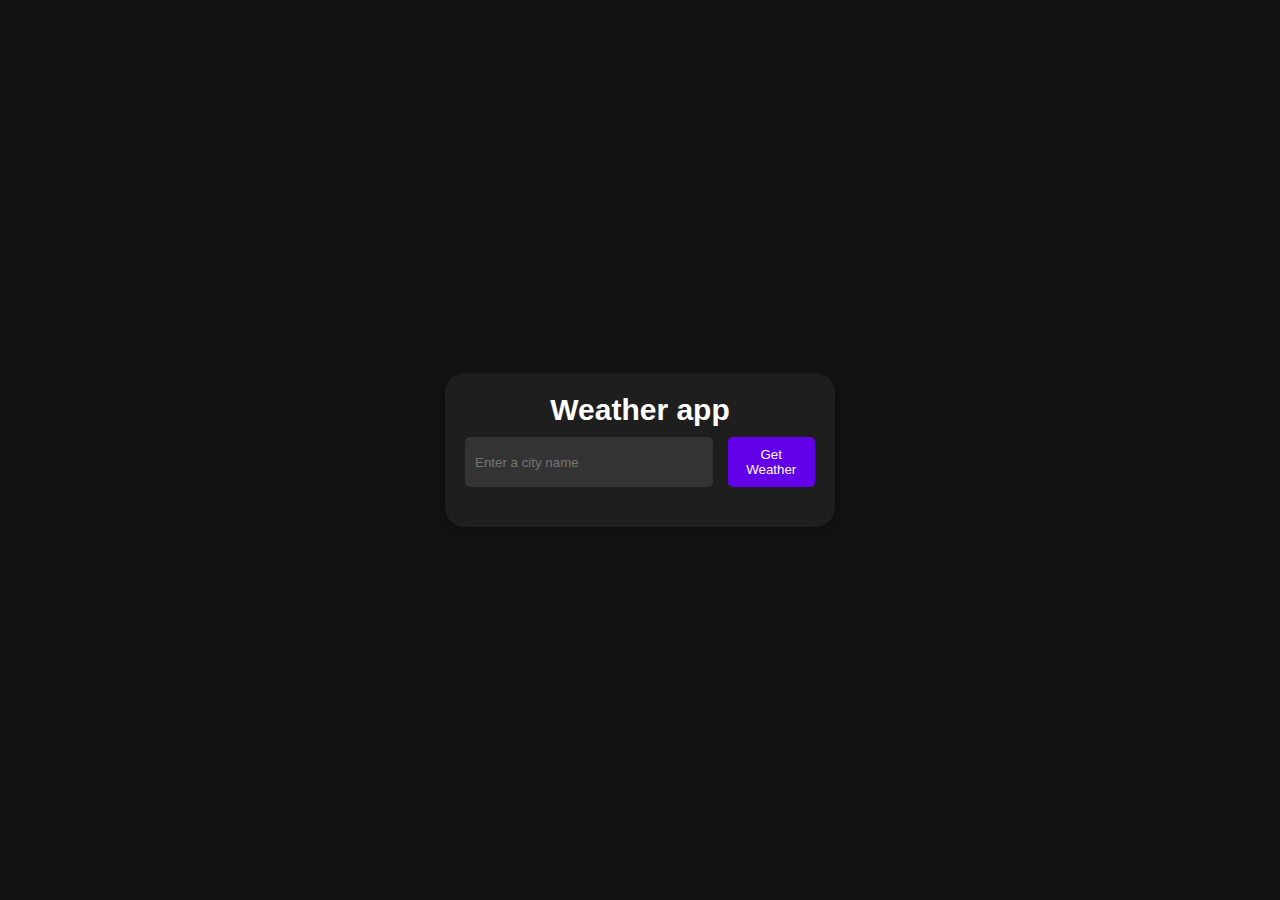
<file: api based - wheather project/index.html>
<!DOCTYPE html>
<html lang="en">
<head>
    <meta charset="UTF-8">
    <meta name="viewport" content="width=device-width, initial-scale=1.0">
    <title>Weather app</title>
    <link rel="stylesheet" href="style.css">
</head>
<body>
    <div class="container">
        <h1>Weather app</h1>
        <div class="input-sec">
            <input type="text" id="city-inp" placeholder="Enter a city name">
            <button id="Weather-btn">Get Weather</button>
        </div>
        <div id="weather-info" class="hidden">
            <h2 id="city-name"></h2>
            <p id="temperature"></p>
            <p id="description"></p>
        </div>
        <p id="error-message" class="hidden">City not found. Please try again.</p>
    </div>
    <script src="script.js"></script>
</body>
</html>
</file>
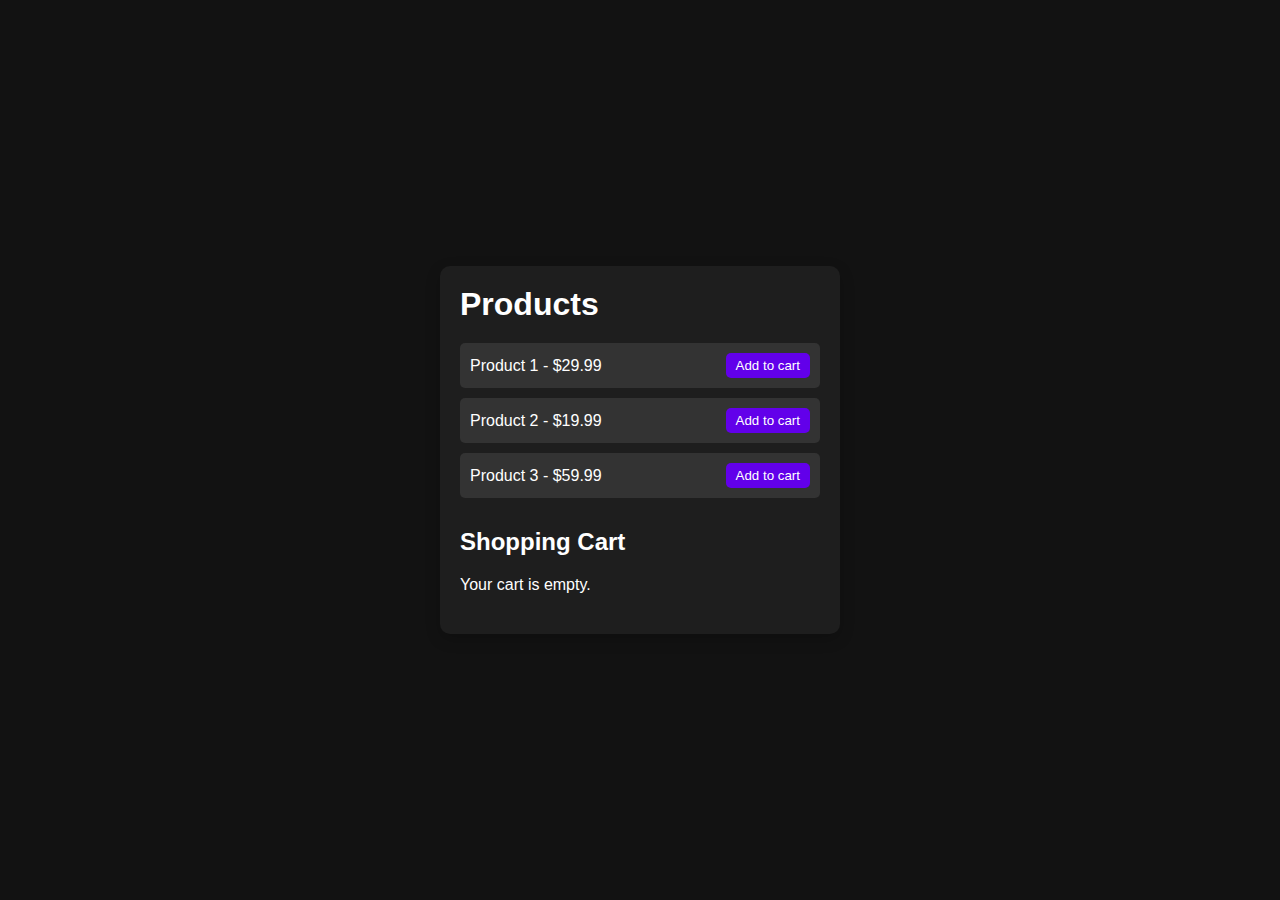
<file: Building ecommerce cart page/index.html>
<!DOCTYPE html>
<html lang="en">
  <head>
    <meta charset="UTF-8" />
    <meta name="viewport" content="width=device-width, initial-scale=1.0" />
    <title>Simple E-Commerce</title>
    <link rel="stylesheet" href="styles.css" />
  </head>
  <body>
    <div class="container">
      <h1>Products</h1>
      <div id="product-list">
        <!-- Products will be dynamically added here by JavaScript -->
      </div>

      <h2>Shopping Cart</h2>
      <div id="cart-items">
        <p id="empty-cart">Your cart is empty.</p>
         
      </div>
      <div id="cart-total" class="hidden">
        <p>Total: <span id="total-price">$0.00</span></p>
        <button id="checkout-btn">Checkout</button>
      </div>
    </div>

    <script src="script.js"></script>
  </body>
</html>
</file>
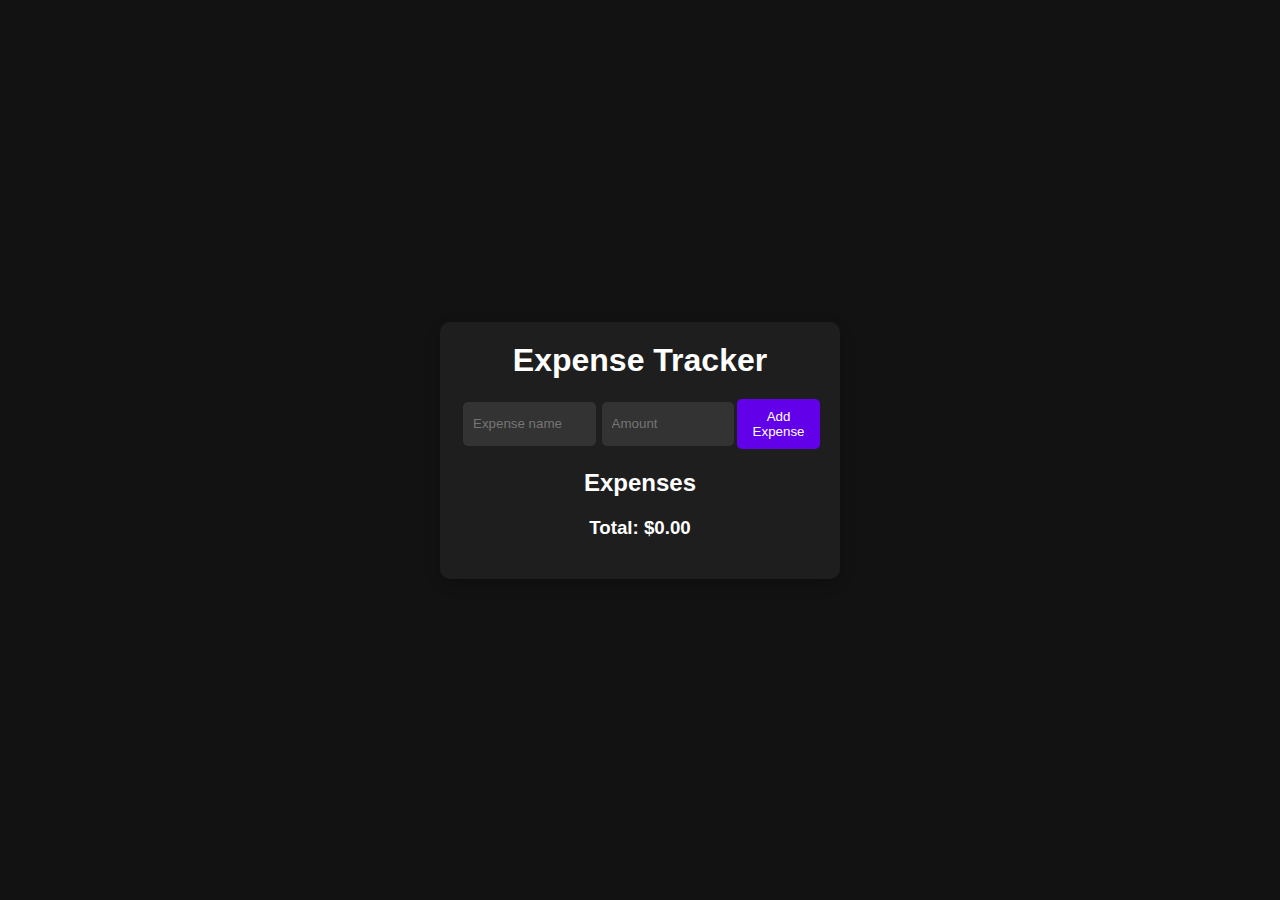
<file: Expense tracker/index.html>
<!DOCTYPE html>
<html lang="en">
  <head>
    <meta charset="UTF-8" />
    <meta name="viewport" content="width=device-width, initial-scale=1.0" />
    <title>Expense Tracker</title>
    <link rel="stylesheet" href="styles.css" />
  </head>
  <body>
    <div class="container">
      <h1>Expense Tracker</h1>
      <form id="expense-form">
        <input
          type="text"
          id="expense-name"
          placeholder="Expense name"
          required
        />
        <input
          type="number"
          id="expense-amount"
          placeholder="Amount"
          required
        />
        <button type="submit">Add Expense</button>
      </form>

      <h2>Expenses</h2>
      <ul id="expense-list">
        <!-- Expenses will be dynamically added here -->
      </ul>

      <div id="total">
        <h3>Total: $<span id="total-amount">0.00</span></h3>
      </div>
    </div>
    <script src="script.js"></script>
  </body>
</html>
</file>
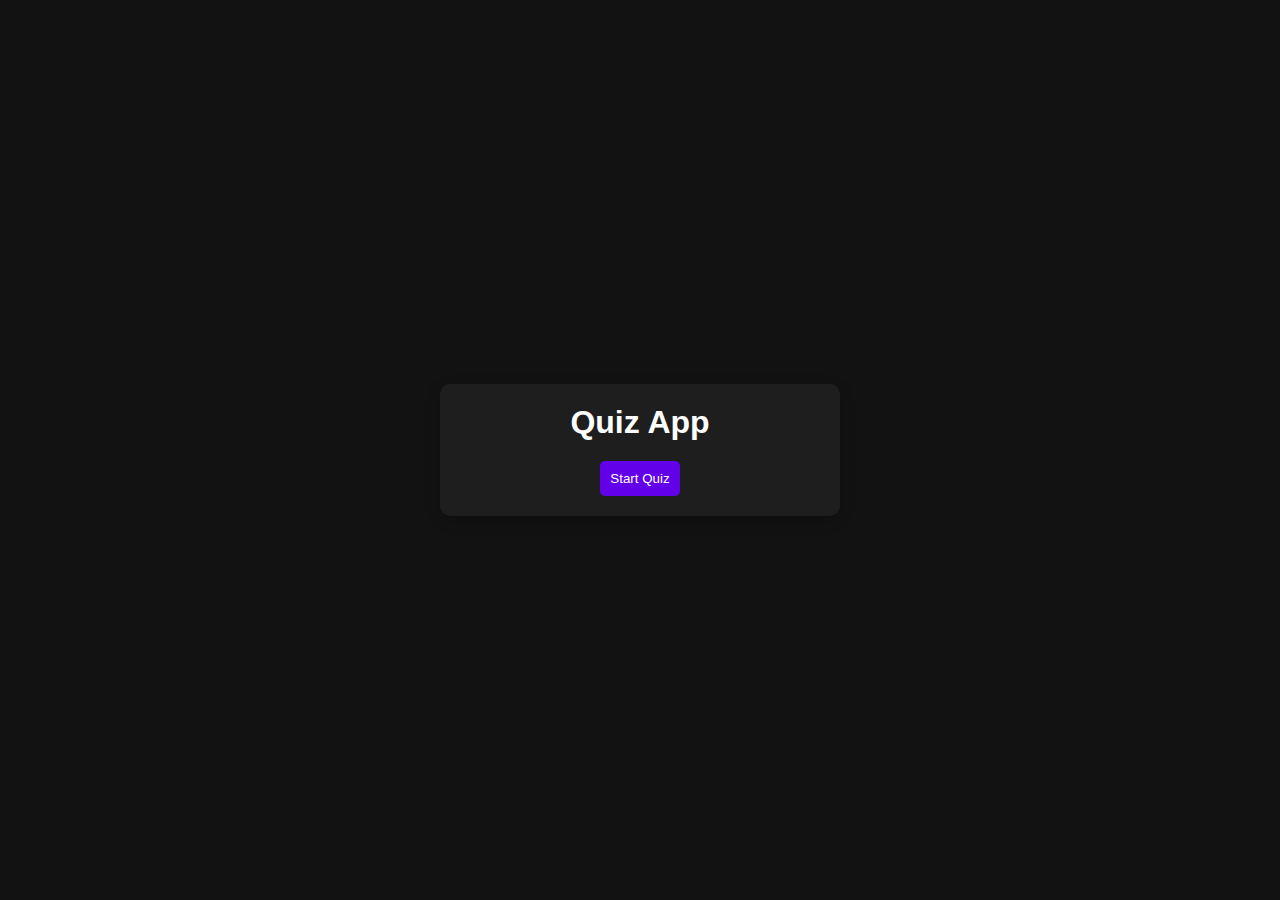
<file: Quiz app/index.html>
<!DOCTYPE html>
<html lang="en">
  <head>
    <meta charset="UTF-8" />
    <meta name="viewport" content="width=device-width, initial-scale=1.0" />
    <title>Quiz App</title>
    <link rel="stylesheet" href="styles.css" />
  </head>
  <body>
    <div class="container">
      <h1>Quiz App</h1>
      <div id="quiz-container">
        <div id="question-container" class="hidden">
          <h2 id="question-text"></h2>
          <ul id="choices-list">
            <!-- Choices will be added dynamically here -->
          </ul>
          <button id="next-btn" class="hidden">Next Question</button>
        </div>
        <div id="result-container" class="hidden">
          <h2>Your Score:</h2>
          <p id="score"></p>
          <button id="restart-btn">Restart Quiz</button>
        </div>
        <button id="start-btn">Start Quiz</button>
      </div>
    </div>
    <script src="script.js"></script>
  </body>
</html>
</file>
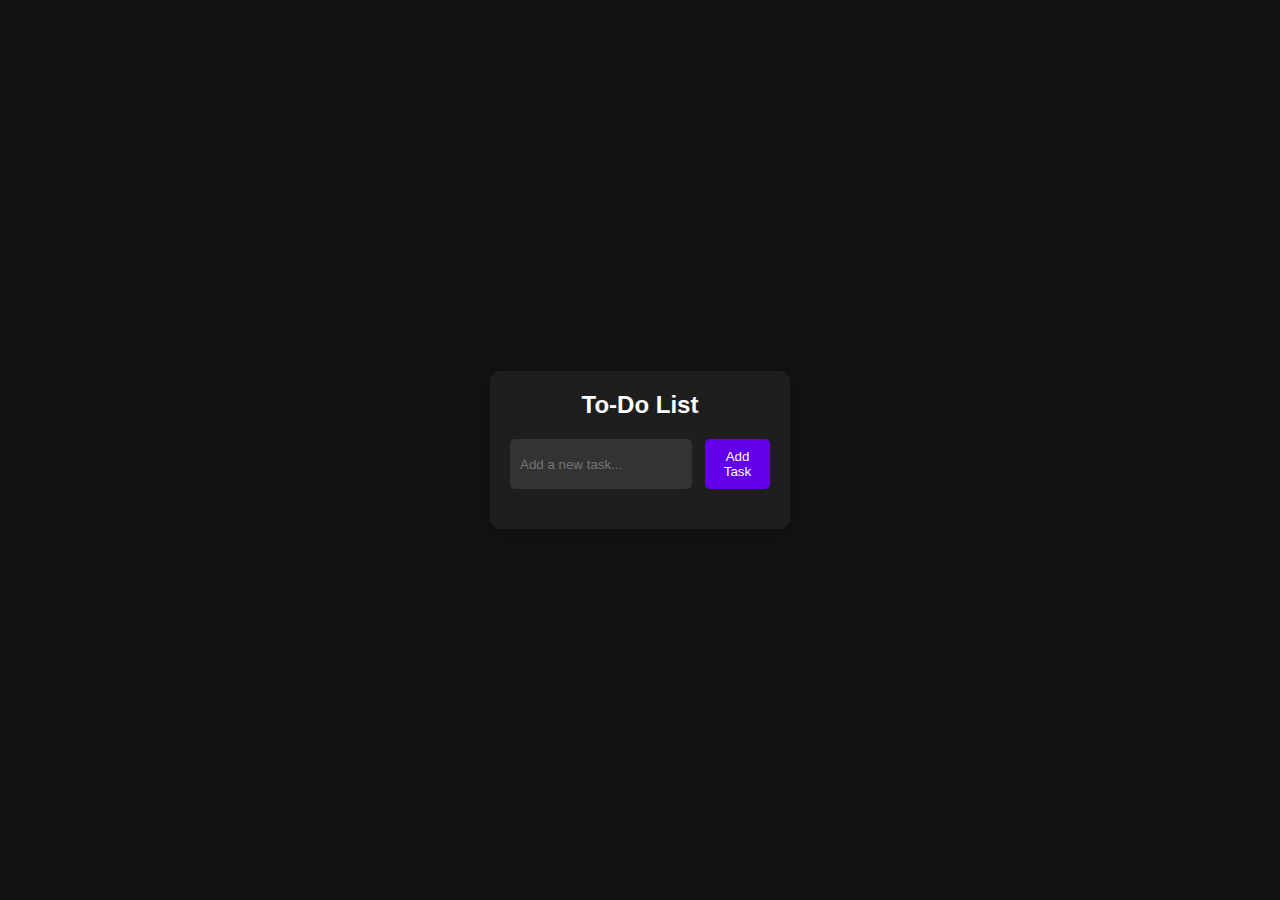
<file: to do list/index.html>
<!DOCTYPE html>
<html lang="en">
  <head>
    <meta charset="UTF-8" />
    <meta name="viewport" content="width=device-width, initial-scale=1.0" />
    <title>Dark Mode To-Do List</title>
    <link rel="stylesheet" href="styles.css" />
  </head>
  <body>
    <div class="container">
      <h1>To-Do List</h1>
      <div class="input-container">
        <input type="text" id="todo-input" placeholder="Add a new task..." />
        <button id="add-task-btn">Add Task</button>
      </div>
      <ul id="todo-list"></ul>
    </div>
    <script src="index.js"></script>
  </body>
</html>
</file>
<file: api based - wheather project/style.css>
*{
    margin: 0;
    padding: 0;
}

body{
   
    height: 100vh;
    background-color: #121212;
    color: #ffffff;
    font-family: Arial, sans-serif;
    display: flex;
    justify-content: center;
    align-items: center;
}

.container{
    background-color: #1e1e1e;
    padding: 20px;
    border-radius: 20px;
    width: 350px; 
    box-shadow: 0 5px 15px rgba(0, 0, 0, 0.2);
}

.container h1{
    text-align: center;
    font-size: 30px;
    margin-bottom: 10px;
}

.input-sec {
  display: flex;
  justify-content: space-between;
  margin-bottom: 20px;
}

input[type="text"] {
  width: 65%;
  padding: 10px;
  background-color: #333333;
  border: none;
  border-radius: 5px;
  color: #fff;
  outline: none;;
}

button {
  width: 25%;
  padding: 10px;
  background-color: #6200ea;
  border: none;
  border-radius: 5px;
  color: #fff;
  cursor: pointer;
  transition: background-color 0.3s;
}

button:hover {
  background-color: #3700b3;
}

#weather-info{
  margin-top: 20px;
}

#city-name,#temperature,#description{
    text-align: center;
    
}

#city-name{
    margin-bottom: 9px;
}

#error-message{
  text-align: center;
  color: orangered;
  margin-top: 20px;
  
}

.hidden{
 display: none;
}
</file>
<file: Building ecommerce cart page/styles.css>
/* styles.css */
* {
  margin: 0;
  padding: 0;
  box-sizing: border-box;
}

body {
  font-family: Arial, sans-serif;
  background-color: #121212;
  color: #ffffff;
  display: flex;
  justify-content: center;
  align-items: center;
  height: 100vh;
}

.container {
  width: 400px;
  padding: 20px;
  background-color: #1e1e1e;
  border-radius: 10px;
  box-shadow: 0 5px 15px rgba(0, 0, 0, 0.2);
}

h1,
h2 {
  margin-bottom: 20px;
}

#product-list {
  margin-bottom: 30px;
}

.product {
  background-color: #333333;
  padding: 10px;
  margin-bottom: 10px;
  display: flex;
  justify-content: space-between;
  align-items: center;
  border-radius: 5px;
}

.product button {
  background-color: #6200ea;
  border: none;
  padding: 5px 10px;
  color: #fff;
  border-radius: 5px;
  cursor: pointer;
  transition: background-color 0.3s;
}

.product button:hover {
  background-color: #3700b3;
}

#cart-items {
  margin-bottom: 20px;
}

#cart-total {
  text-align: right;
}

#checkout-btn {
  background-color: #6200ea;
  border: none;
  padding: 10px;
  color: white;
  border-radius: 5px;
  cursor: pointer;
  transition: background-color 0.3s;
}

#checkout-btn:hover {
  background-color: #3700b3;
}

.cart-item-box{
  margin-top: 7px;
  padding: 10px;
  border-radius: 10px;
  background-color: rgb(24, 22, 22);
  width: 100%;
  display: flex;
  justify-content: space-between;
  align-items: center;
}

.cart-item-box button{
  border: none;
  padding: 6px;
  color: #ffffff;
  background-color: red;
  border-radius: 4px;
}


.hidden {
  display: none;
}
</file>
<file: Expense tracker/styles.css>
/* styles.css */
* {
  margin: 0;
  padding: 0;
  box-sizing: border-box;
}

body {
  font-family: Arial, sans-serif;
  background-color: #121212;
  color: #ffffff;
  display: flex;
  justify-content: center;
  align-items: center;
  height: 100vh;
}

.container {
  width: 400px;
  padding: 20px;
  background-color: #1e1e1e;
  border-radius: 10px;
  box-shadow: 0 5px 15px rgba(0, 0, 0, 0.2);
}

h1,
h2,
h3 {
  text-align: center;
  margin-bottom: 20px;
}

form {
  display: flex;
  justify-content: space-between;
  margin-bottom: 20px;
}

input[type="text"],
input[type="number"] {
  width: 45%;
  padding: 10px;
  background-color: #333333;
  border: none;
  border-radius: 5px;
  color: #fff;
  outline: none;
  margin: 3px;
}

button {
  padding: 10px;
  background-color: #6200ea;
  border: none;
  border-radius: 5px;
  color: #fff;
  cursor: pointer;
  transition: background-color 0.3s;
}

button:hover {
  background-color: #3700b3;
}

#expense-list {
  list-style-type: none;
  padding: 0;
}

#expense-list li {
  background-color: #333333;
  padding: 10px;
  margin-bottom: 10px;
  display: flex;
  justify-content: space-between;
  align-items: center;
  border-radius: 5px;
}

#total {
  text-align: right;
}

.hidden {
  display: none;
}
</file>
<file: Quiz app/styles.css>
/* styles.css */
* {
  margin: 0;
  padding: 0;
  box-sizing: border-box;
}

body {
  font-family: Arial, sans-serif;
  background-color: #121212;
  color: #ffffff;
  display: flex;
  justify-content: center;
  align-items: center;
  height: 100vh;
}

.container {
  width: 400px;
  padding: 20px;
  background-color: #1e1e1e;
  border-radius: 10px;
  box-shadow: 0 5px 15px rgba(0, 0, 0, 0.2);
  text-align: center;
}

h1,
h2 {
  margin-bottom: 20px;
}

ul {
  list-style-type: none;
  padding: 0;
}

li {
  background-color: #333333;
  padding: 10px;
  margin-bottom: 10px;
  border-radius: 5px;
  cursor: pointer;
  transition: background-color 0.3s;
}

li:hover {
  background-color: #6200ea;
}

button {
  padding: 10px;
  background-color: #6200ea;
  border: none;
  border-radius: 5px;
  color: white;
  cursor: pointer;
  transition: background-color 0.3s;
}

button:hover {
  background-color: #3700b3;
}

.hidden {
  display: none;
}
</file>
<file: to do list/styles.css>
/* styles.css */
* {
  margin: 0;
  padding: 0;
  box-sizing: border-box;
}

body {
  font-family: Arial, sans-serif;
  background-color: #121212;
  color: #ffffff;
  display: flex;
  justify-content: center;
  align-items: center;
  height: 100vh;
}

.container {
  background-color: #1e1e1e;
  padding: 20px;
  border-radius: 10px;
  width: 300px;
  box-shadow: 0 5px 15px rgba(0, 0, 0, 0.2);
}

h1 {
  text-align: center;
  margin-bottom: 20px;
  font-size: 24px;
}

.input-container {
  display: flex;
  justify-content: space-between;
  margin-bottom: 20px;
}

input[type="text"] {
  width: 70%;
  padding: 10px;
  background-color: #333333;
  border: none;
  border-radius: 5px;
  color: #fff;
  outline: none;
}

button {
  width: 25%;
  padding: 10px;
  background-color: #6200ea;
  border: none;
  border-radius: 5px;
  color: #fff;
  cursor: pointer;
  transition: background-color 0.3s;
}

button:hover {
  background-color: #3700b3;
}

ul {
  list-style-type: none;
  padding: 0;
}

li {
  background-color: #333333;
  padding: 10px;
  margin-bottom: 10px;
  border-radius: 5px;
  display: flex;
  justify-content: space-between;
  align-items: center;
}

li.completed {
  text-decoration: line-through;
  opacity: 0.7;
}

li button {
  background-color: #d32f2f;
  border: none;
  padding: 5px;
  color: white;
  border-radius: 5px;
  cursor: pointer;
}

li button:hover {
  background-color: #b71c1c;
}
</file>
